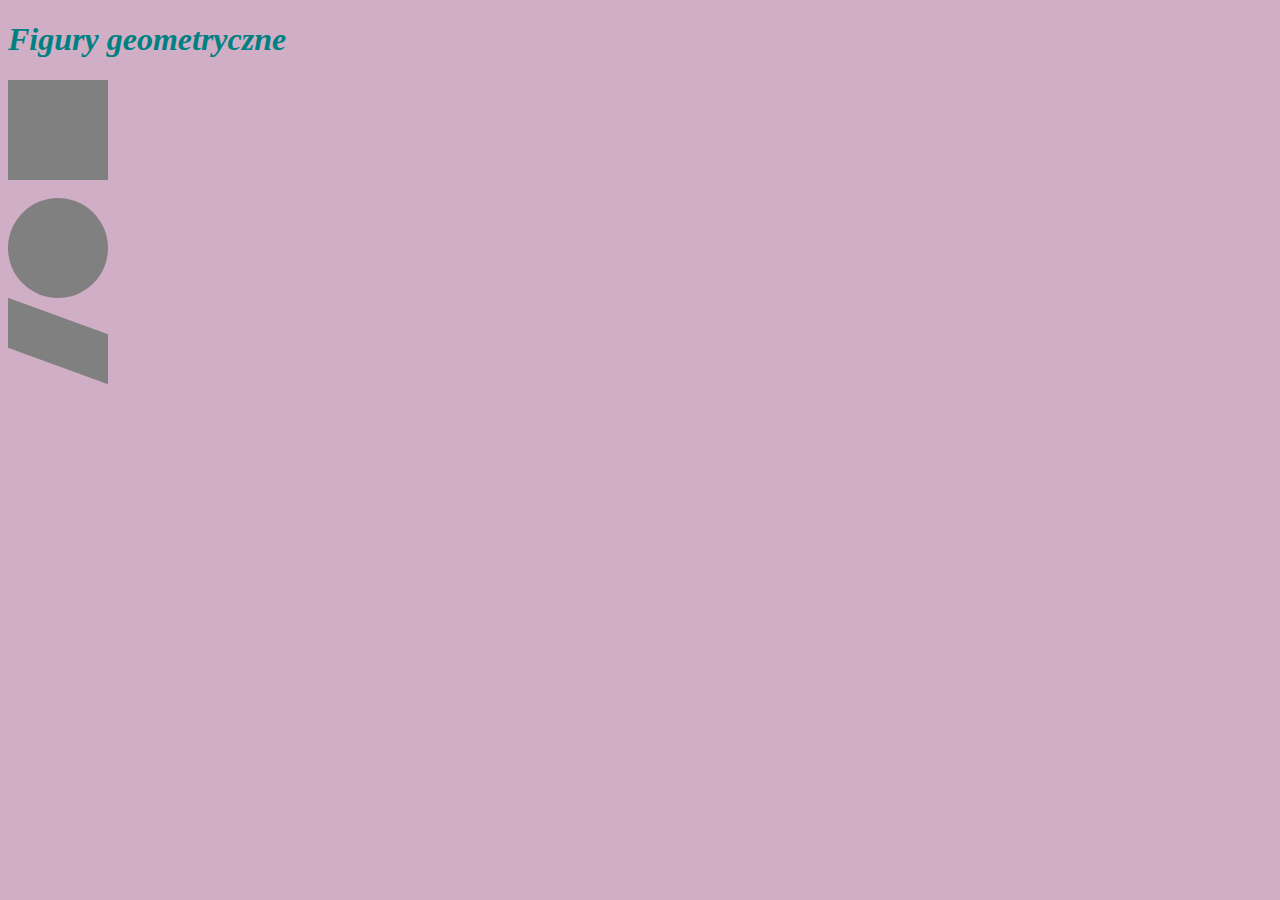
<file: figures.html>
<!DOCTYPE html>
<html>
<head>
	<link rel="stylesheet" href="style.css">
	<meta charset="utf-8"/>
</head>
<body>
	<h1> <font color="Teal"> <i> Figury geometryczne </i> </font> </h1>
	<div class="square"> </div>
</br>
	<div class="circle"> </div>
</br>
	<div class="parallelogram"> </div>

</body>
</html>
</file>
<file: style.css>
body{
	background-color: #D0AEC5;
	width: 10000px;
	height: 100px;
}

#figure{
	background-color: teal;
	width: 1000px;
	height: 350px;
}

.bold-big-red{
	color: red;
	font-weight: bold;
	font-size: 20px;
}

.square {
	background-color: grey;
	width: 100px;
	height: 100px;
}

.circle {
	background-color: grey;
	width: 100px;
	height: 100px;
	border-radius: 50%;
}

.parallelogram {
	background-color: grey;
	width: 100px;
	height: 50px;
	transform: skewY(20deg);
	
}
</file>
